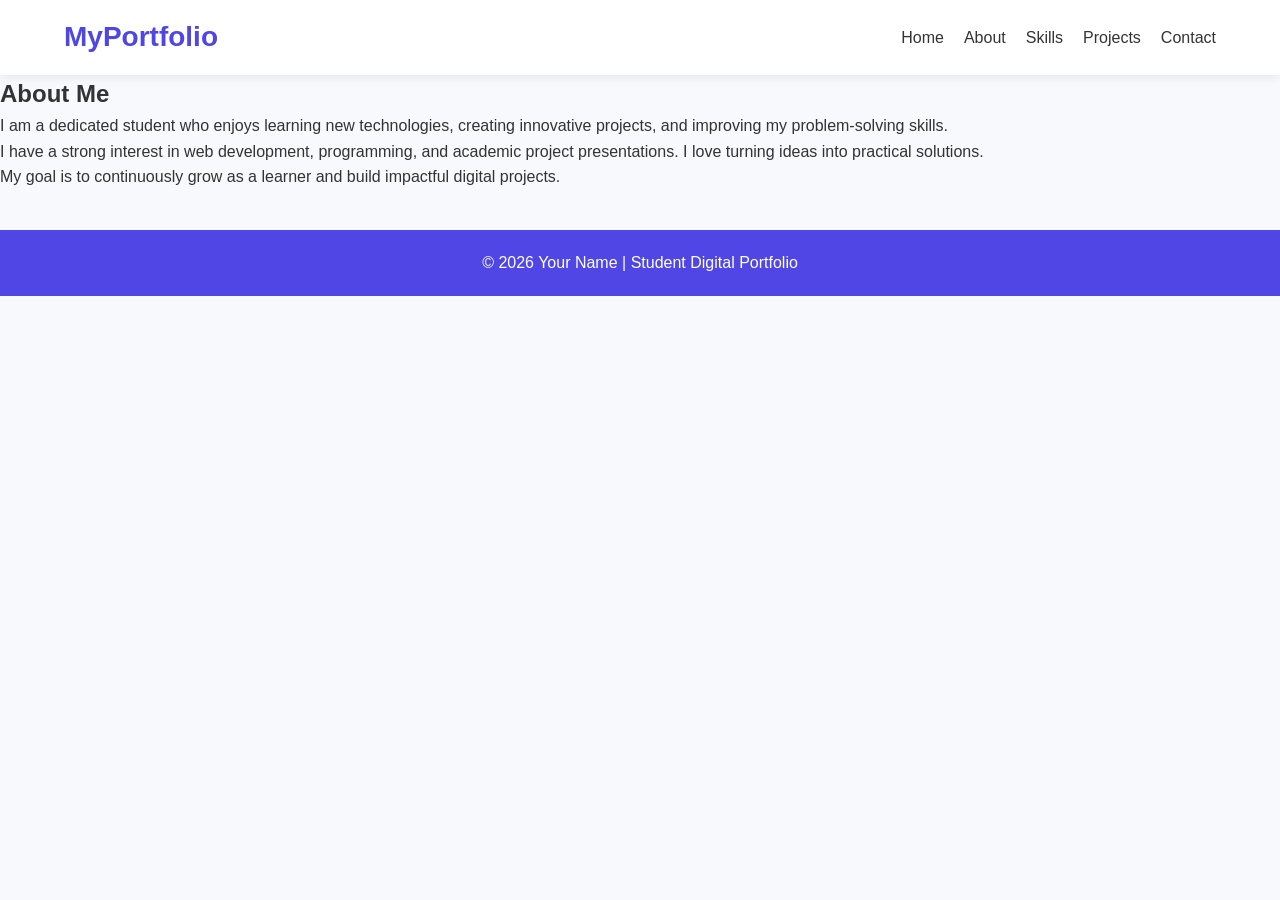
<file: about.html>
<!DOCTYPE html>
<html lang="en">
<head>
  <meta charset="UTF-8">
  <meta name="viewport" content="width=device-width, initial-scale=1.0">
  <title>About | Student Portfolio</title>
  <link rel="stylesheet" href="style.css">
</head>
<body>

  <header>
    <nav class="navbar">
      <h1 class="logo">MyPortfolio</h1>
      <ul class="nav-links">
        <li><a href="index.html">Home</a></li>
        <li><a href="about.html" class="active">About</a></li>
        <li><a href="skills.html">Skills</a></li>
        <li><a href="projects.html">Projects</a></li>
        <li><a href="contact.html">Contact</a></li>
      </ul>
    </nav>
  </header>

  <section class="page-section">
    <h2 class="page-title">About Me</h2>
    <div class="glass-card">
      <p>
        I am a dedicated student who enjoys learning new technologies, creating
        innovative projects, and improving my problem-solving skills.
      </p>
      <p>
        I have a strong interest in web development, programming, and academic
        project presentations. I love turning ideas into practical solutions.
      </p>
      <p>
        My goal is to continuously grow as a learner and build impactful digital projects.
      </p>
    </div>
  </section>

  <footer>
    <p>© 2026 Your Name | Student Digital Portfolio</p>
  </footer>

</body>
</html>
</file>
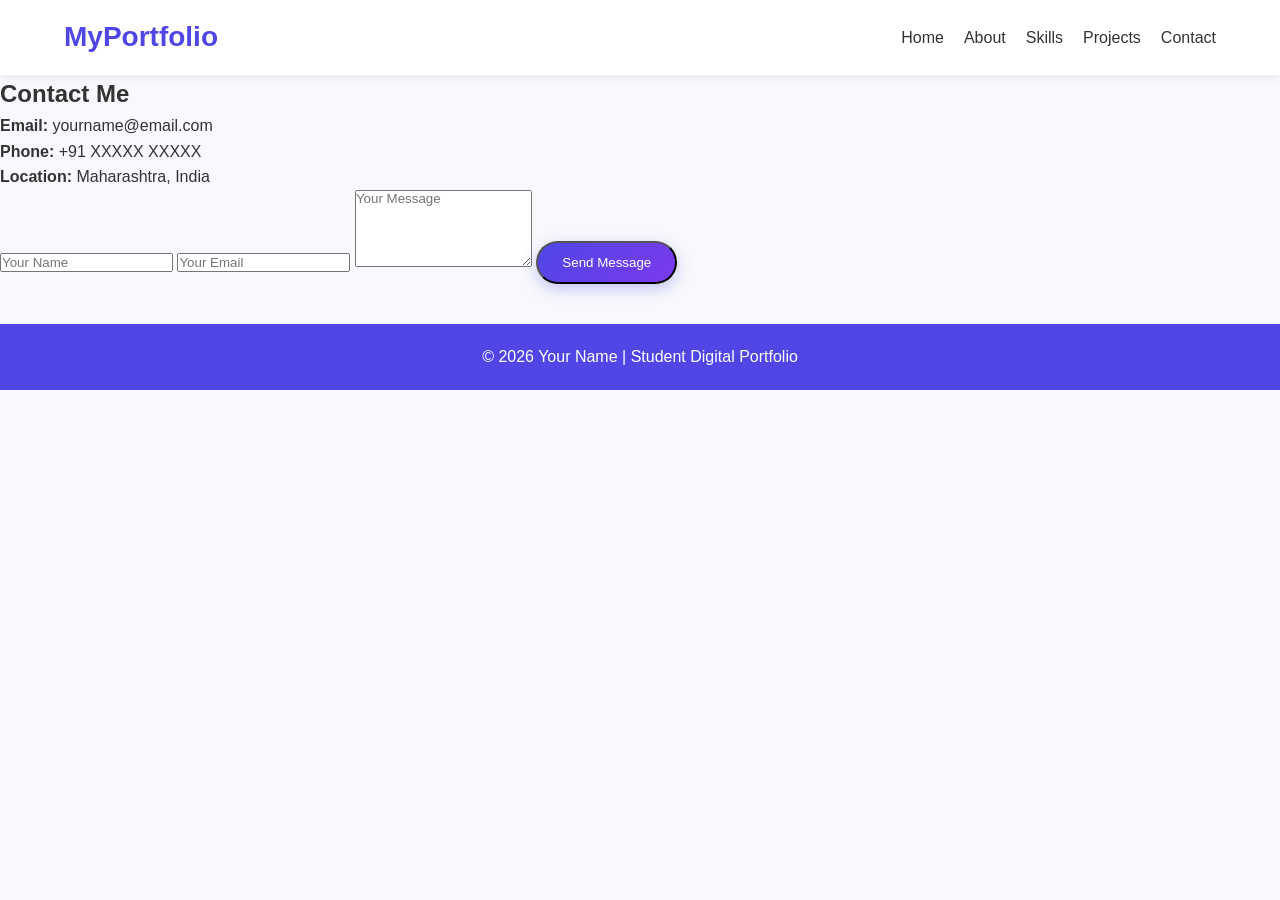
<file: contact.html>
<!DOCTYPE html>
<html lang="en">
<head>
  <meta charset="UTF-8">
  <meta name="viewport" content="width=device-width, initial-scale=1.0">
  <title>Contact | Student Portfolio</title>
  <link rel="stylesheet" href="style.css">
</head>
<body>

  <header>
    <nav class="navbar">
      <h1 class="logo">MyPortfolio</h1>
      <ul class="nav-links">
        <li><a href="index.html">Home</a></li>
        <li><a href="about.html">About</a></li>
        <li><a href="skills.html">Skills</a></li>
        <li><a href="projects.html">Projects</a></li>
        <li><a href="contact.html" class="active">Contact</a></li>
      </ul>
    </nav>
  </header>

  <section class="page-section">
    <h2 class="page-title">Contact Me</h2>

    <div class="contact-container">
      <div class="glass-card contact-card">
        <p><strong>Email:</strong> yourname@email.com</p>
        <p><strong>Phone:</strong> +91 XXXXX XXXXX</p>
        <p><strong>Location:</strong> Maharashtra, India</p>
      </div>

      <form class="contact-form">
        <input type="text" placeholder="Your Name" required>
        <input type="email" placeholder="Your Email" required>
        <textarea rows="5" placeholder="Your Message" required></textarea>
        <button type="submit" class="btn">Send Message</button>
      </form>
    </div>
  </section>

  <footer>
    <p>© 2026 Your Name | Student Digital Portfolio</p>
  </footer>

</body>
</html>
</file>
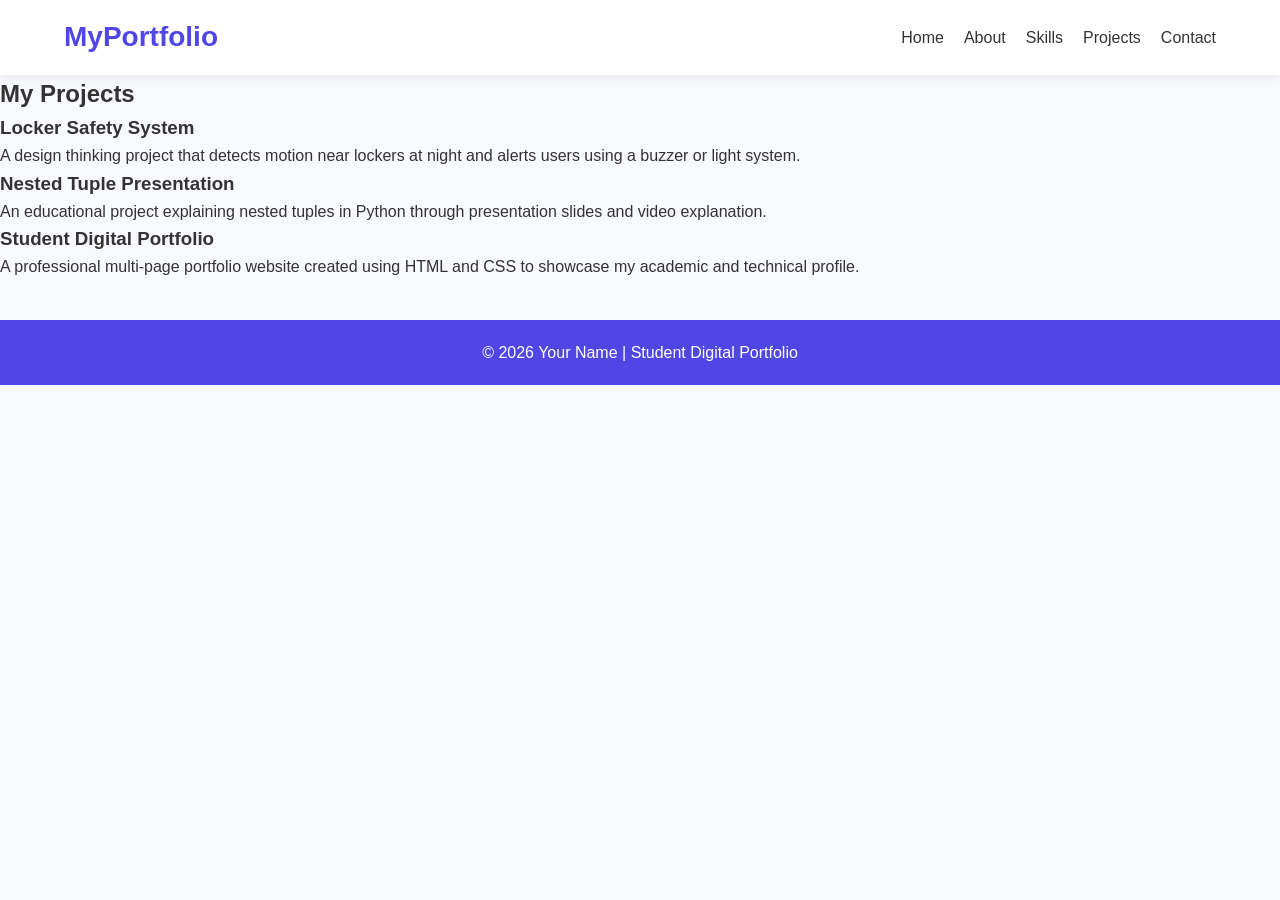
<file: project.html>
<!DOCTYPE html>
<html lang="en">
<head>
  <meta charset="UTF-8">
  <meta name="viewport" content="width=device-width, initial-scale=1.0">
  <title>Projects | Student Portfolio</title>
  <link rel="stylesheet" href="style.css">
</head>
<body>

  <header>
    <nav class="navbar">
      <h1 class="logo">MyPortfolio</h1>
      <ul class="nav-links">
        <li><a href="index.html">Home</a></li>
        <li><a href="about.html">About</a></li>
        <li><a href="skills.html">Skills</a></li>
        <li><a href="projects.html" class="active">Projects</a></li>
        <li><a href="contact.html">Contact</a></li>
      </ul>
    </nav>
  </header>

  <section class="page-section">
    <h2 class="page-title">My Projects</h2>

    <div class="project-grid">
      <div class="project-box">
        <h3>Locker Safety System</h3>
        <p>
          A design thinking project that detects motion near lockers at night
          and alerts users using a buzzer or light system.
        </p>
      </div>

      <div class="project-box">
        <h3>Nested Tuple Presentation</h3>
        <p>
          An educational project explaining nested tuples in Python through
          presentation slides and video explanation.
        </p>
      </div>

      <div class="project-box">
        <h3>Student Digital Portfolio</h3>
        <p>
          A professional multi-page portfolio website created using HTML and CSS
          to showcase my academic and technical profile.
        </p>
      </div>
    </div>
  </section>

  <footer>
    <p>© 2026 Your Name | Student Digital Portfolio</p>
  </footer>

</body>
</html>
</file>
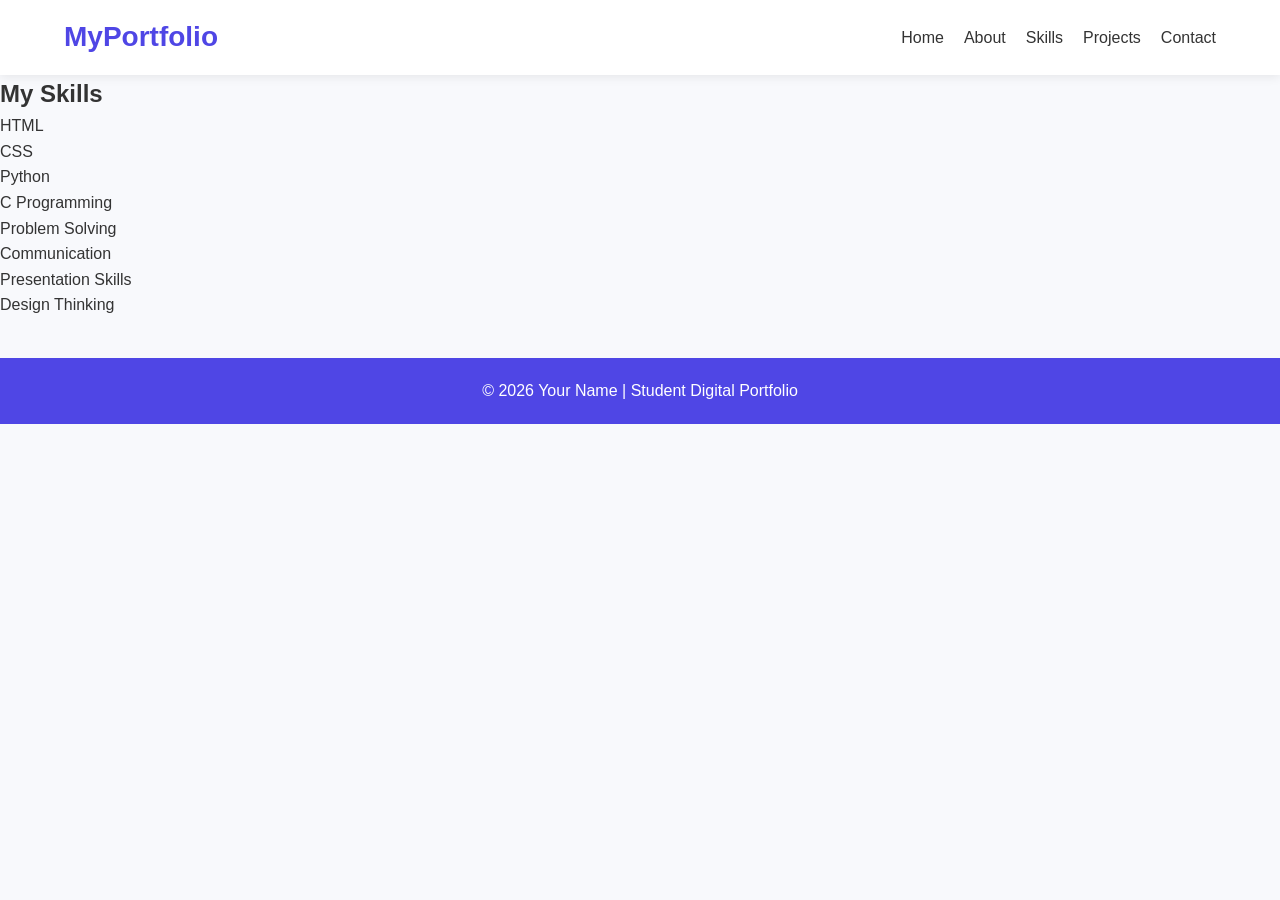
<file: skills.html>
<!DOCTYPE html>
<html lang="en">
<head>
  <meta charset="UTF-8">
  <meta name="viewport" content="width=device-width, initial-scale=1.0">
  <title>Skills | Student Portfolio</title>
  <link rel="stylesheet" href="style.css">
</head>
<body>

  <header>
    <nav class="navbar">
      <h1 class="logo">MyPortfolio</h1>
      <ul class="nav-links">
        <li><a href="index.html">Home</a></li>
        <li><a href="about.html">About</a></li>
        <li><a href="skills.html" class="active">Skills</a></li>
        <li><a href="projects.html">Projects</a></li>
        <li><a href="contact.html">Contact</a></li>
      </ul>
    </nav>
  </header>

  <section class="page-section">
    <h2 class="page-title">My Skills</h2>
    <div class="skills-grid">
      <div class="skill-box">HTML</div>
      <div class="skill-box">CSS</div>
      <div class="skill-box">Python</div>
      <div class="skill-box">C Programming</div>
      <div class="skill-box">Problem Solving</div>
      <div class="skill-box">Communication</div>
      <div class="skill-box">Presentation Skills</div>
      <div class="skill-box">Design Thinking</div>
    </div>
  </section>

  <footer>
    <p>© 2026 Your Name | Student Digital Portfolio</p>
  </footer>

</body>
</html>
</file>
<file: style.css>
* {
  margin: 0;
  padding: 0;
  box-sizing: border-box;
  font-family: 'Poppins', sans-serif;
}

body {
  background: #f8f9fc;
  color: #333;
  line-height: 1.6;
}

/* Navbar */
header {
  background: white;
  box-shadow: 0 2px 10px rgba(0,0,0,0.08);
  position: sticky;
  top: 0;
  z-index: 1000;
}

.navbar {
  width: 90%;
  margin: auto;
  padding: 15px 0;
  display: flex;
  justify-content: space-between;
  align-items: center;
}

.logo {
  color: #4f46e5;
  font-size: 28px;
  font-weight: bold;
}

.nav-links {
  display: flex;
  list-style: none;
}

.nav-links li {
  margin-left: 20px;
}

.nav-links a {
  text-decoration: none;
  color: #333;
  font-weight: 500;
  transition: 0.3s;
}

.nav-links a:hover {
  color: #4f46e5;
}

/* Hero Section */
.hero {
  width: 90%;
  margin: 50px auto;
  display: flex;
  justify-content: space-between;
  align-items: center;
  flex-wrap: wrap;
  min-height: 80vh;
}

.hero-text {
  flex: 1;
  min-width: 300px;
}

.hero-text h2 {
  font-size: 42px;
  margin-bottom: 10px;
}

.hero-text h2 span {
  color: #4f46e5;
}

.hero-text h3 {
  font-size: 24px;
  color: #666;
  margin-bottom: 15px;
}

.hero-text p {
  max-width: 500px;
  margin-bottom: 20px;
  font-size: 18px;
}

.btn {
  display: inline-block;
  background: linear-gradient(135deg, #4f46e5, #7c3aed);
  color: white;
  padding: 12px 24px;
  border-radius: 30px;
  text-decoration: none;
  transition: 0.3s;
  box-shadow: 0 5px 15px rgba(79, 70, 229, 0.3);
}

.btn:hover {
  transform: translateY(-3px);
}

.hero-image {
  flex: 1;
  text-align: center;
  min-width: 300px;
}

.hero-image img {
  width: 250px;
  height: 250px;
  border-radius: 50%;
  border: 6px solid #4f46e5;
  object-fit: cover;
  box-shadow: 0 10px 30px rgba(0,0,0,0.15);
}

/* Section */
.section {
  width: 90%;
  margin: 60px auto;
}

.section-title {
  text-align: center;
  font-size: 32px;
  margin-bottom: 30px;
  color: #4f46e5;
}

/* Cards */
.card {
  background: white;
  padding: 25px;
  border-radius: 18px;
  box-shadow: 0 8px 20px rgba(0,0,0,0.08);
}

/* Skills */
.skills-container {
  display: flex;
  flex-wrap: wrap;
  gap: 20px;
  justify-content: center;
}

.skill-card {
  background: white;
  padding: 18px 30px;
  border-radius: 15px;
  box-shadow: 0 6px 15px rgba(0,0,0,0.08);
  font-weight: 600;
  transition: 0.3s;
}

.skill-card:hover {
  transform: scale(1.05);
  background: #4f46e5;
  color: white;
}

/* Projects */
.projects-container {
  display: flex;
  flex-wrap: wrap;
  gap: 20px;
  justify-content: center;
}

.project-card {
  background: white;
  width: 300px;
  padding: 25px;
  border-radius: 18px;
  box-shadow: 0 8px 20px rgba(0,0,0,0.08);
  transition: 0.3s;
}

.project-card:hover {
  transform: translateY(-8px);
}

.project-card h3 {
  color: #4f46e5;
  margin-bottom: 10px;
}

/* Footer */
footer {
  text-align: center;
  padding: 20px;
  background: #4f46e5;
  color: white;
  margin-top: 40px;
}

/* Responsive */
@media (max-width: 768px) {
  .hero {
    flex-direction: column-reverse;
    text-align: center;
  }

  .hero-text h2 {
    font-size: 32px;
  }

  .hero-text h3 {
    font-size: 20px;
  }

  .nav-links {
    display: none;
  }
}
</file>
